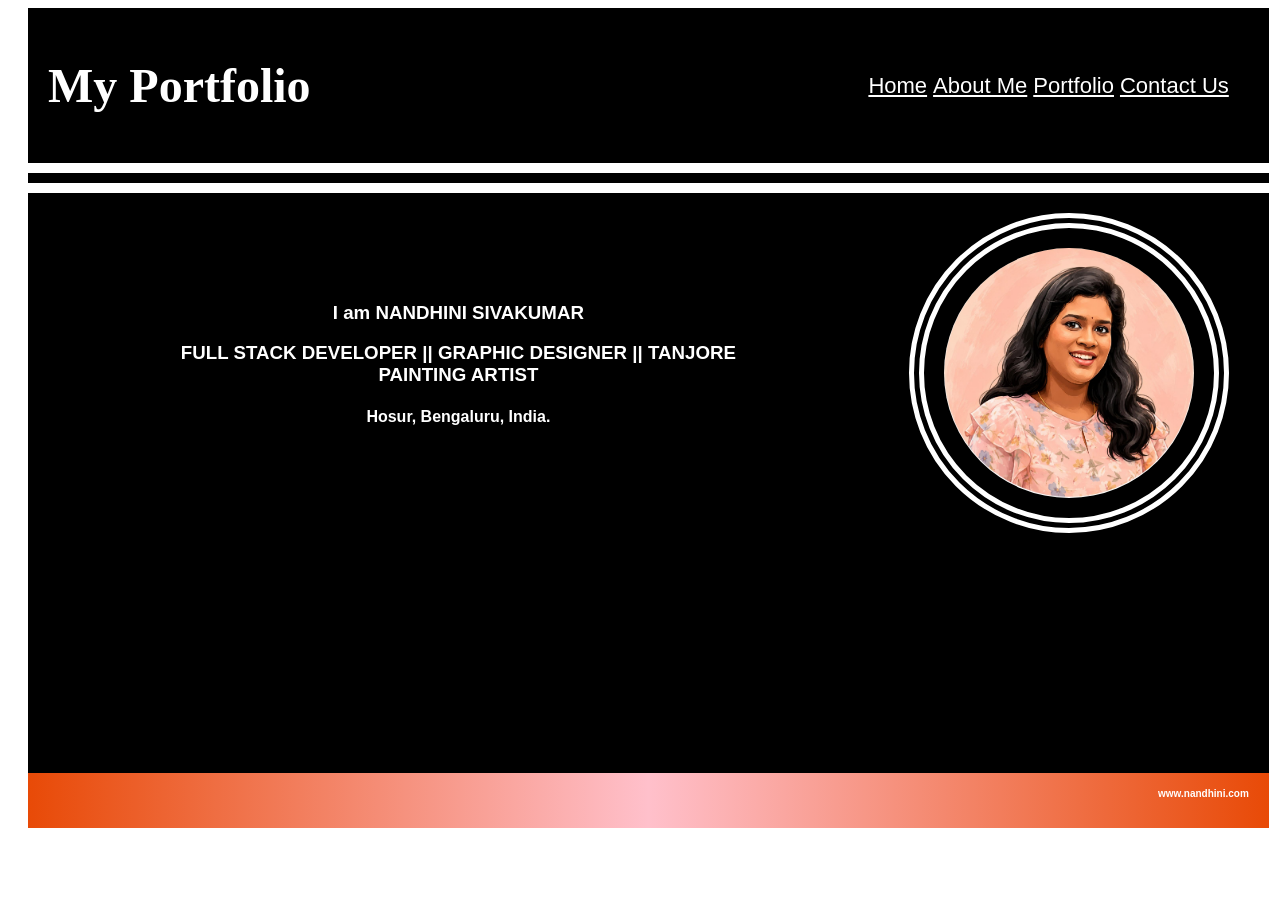
<file: index.html>
<!DOCTYPE html>
<html lang="en">
<head>
    <meta charset="UTF-8">
    <meta name="viewport" content="width=device-width, initial-scale=1.0">
    <meta name="author"content="nandhini">
    <title>Nandhini's Portfolio</title>
    <link rel="stylesheet" href="assstylesheet.css" type="text/css"/>
   <style>
     
        section{

            background-color: black;
            margin-left: 20px;
            margin-right:20px;
            padding-right:40px;
            padding-top: 20px;
            padding-bottom: 20px;
            height:60vh;
            width:95%;
            display:flex;
        
            justify-content: space-between;
          
        } 
         article{
            background-color: black;
            color: white;
            font-family: Arial, Helvetica, sans-serif;
            height:150px;
            width:1500px;
            margin-left: 100px;
            margin-right:20px;
            margin-top:20px;
            padding: 50px;
            justify-content: space-between;
            text-align: center;

        }
        img{
            
            float:right;
            border-radius: 400px;
            border-style: double;
            border-color:white;
            border-width: 15px;
            
            padding-left: 20px;
            padding-right:20px;
            padding-top:20px;
            padding-bottom:20px;
            margin-left:100px;
        }
        </style>
        
</head>
<body>
    <header>
        <h1>My Portfolio</h1>
        <nav>
         <a href="index.html">Home</a>
        <a href="AboutMe.html">About Me</a>
       
        <a href="portfolio.html">Portfolio</a>
        <a href="contactus.html">Contact Us</a>
        </nav>
    </header>

     
    <section>
        <article>
            <h1>I am NANDHINI SIVAKUMAR</h1>
            <h3 align="center">FULL STACK DEVELOPER || GRAPHIC DESIGNER || TANJORE PAINTING ARTIST</h3>
             <h4 align="center">Hosur, Bengaluru, India.</h4>
        </article>
    
       
         <img src="pics/nandhini.jpeg" alt="Image not loading" height="250px" width="250px">
        
    </section>

    <footer>
        <p align="right"><b>www.nandhini.com</b></p>
    </footer>

</body>
</html>
</file>
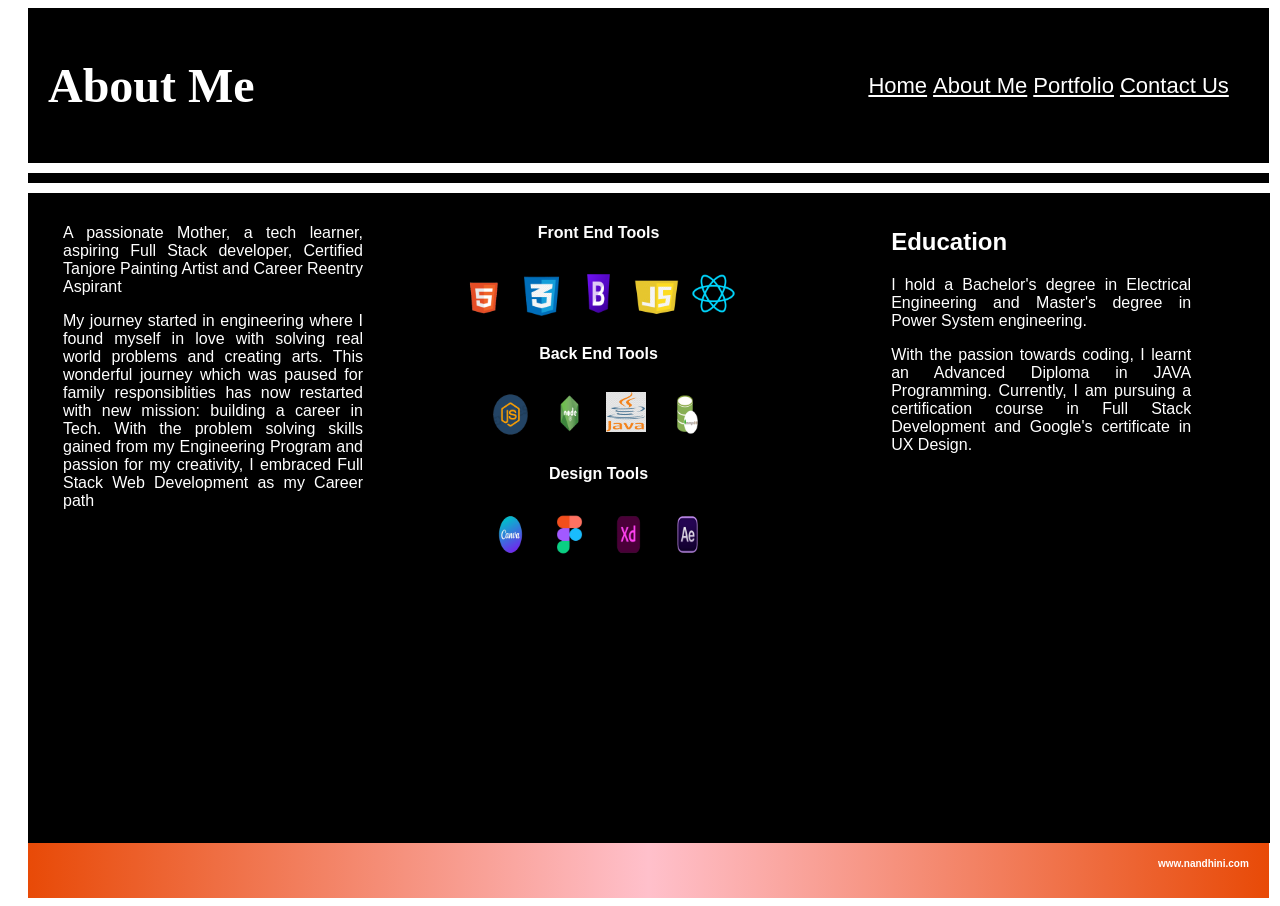
<file: AboutMe.html>
<!DOCTYPE html>
<html lang="en">
<head>
    <meta charset="UTF-8">
    <meta name="viewport" content="width=device-width, initial-scale=1.0">
    <title>AboutMe</title>
     <link rel="stylesheet" href="assstylesheet.css" type="text/css"/>
     
    <style>
        section{

            background-color: black;
            margin-left: 20px;
            margin-right:20px;
            padding-top:10px;
            padding-bottom:10px;
            padding-left:30px;
            padding-right:30px;
            height:70vh;
            width:93.5%;
            display:grid;
            grid-template-columns:30% 35% 30%;
            gap:30px;
            
          
        } 
    .aboutme{
        
        background-color: black;
        height:70vh;
        width:300px;
        padding:5px;
        font-family: Arial, Helvetica, sans-serif;
        font-size: 1em;
        color: white;
        text-align: justify;
    
    
     }
     .education{
        
        background-color: black;
        height:70vh;
        width:300px;
        padding:5px;
        font-family: Arial, Helvetica, sans-serif;
        font-size: 1em;
        color: white;
        text-align: justify;
     }
     .skillset{
        width:300px;
        color:white;
        background-color: black;
        height:70vh;
        font-family: Arial, Helvetica, sans-serif;
        padding-left: 5px;
        padding-right:5px;
        align-items: center;
        display:flex;
        flex-direction: column;
        flex-wrap: wrap;
        
     }
     .Front{
        width:300px;
        height:60px;
        background-color: black;
        display:flex;
    justify-content: space-evenly;
        flex-direction: row;
        flex-wrap: wrap;
        align-items: center;
        padding-left: 1px;
        padding-right: 1px;
        
     }
     .back{
        width:250px;
        height:60px;
        background-color: black;
        display:flex;
        justify-content: space-evenly;
        flex-direction: row;
        flex-wrap: wrap;
        align-items: center;
         padding-left: 1px;
        padding-right: 1px;
        
     }
     .icon{
        width:45px;
        height:45px;
        background-color: black;
        align-items: center;
        justify-content: center;
     }
     </style> 
</head>
<body>
  <header><h1><b>About Me</b></h1>
    <nav>
        
       <a href="index.html">Home</a>
        <a href="AboutMe.html">About Me</a>
       
        <a href="portfolio.html">Portfolio</a>
        <a href="contactus.html">Contact Us</a>
        </nav>
    
</header>
    <section>
       <article class="aboutme">
        <p>A passionate Mother, a tech learner, aspiring Full Stack developer, Certified Tanjore Painting Artist and Career Reentry Aspirant
       </p> 
    <p> My journey started in engineering where I found myself in love with solving real world problems and creating arts. 
       This wonderful journey which was paused for family responsiblities has now restarted with new mission: building a career in Tech. 
       With the problem solving skills gained from my Engineering Program and passion for my creativity, I embraced Full Stack Web Development as my Career path</p>
</p></article>

 <div class="skillset">

    <h4>Front End Tools</h4>
    <div class="Front">
        
       <div class="icon"><img src="pics/html.ico" alt="HTML"width="45px"height="45px"> </div>
      <div class="icon"> <img src="pics/css.ico" alt="CSS"width="45px"height="45px"></div>
      <div class="icon"><img src="pics/bootstrap.ico" alt="Bootstrap"width="45px"height="45px"> </div>
      <div class="icon"> <img src="pics/js.ico" alt="javascript"width="45px"height="45px"></div>
      <div class="icon"> <img src="pics/react.ico" alt="react"width="45px"height="45px"></div>
    </div>
    <h4>Back End Tools</h4>
    <div class="back">
        
       <div class="icon"><img src="pics/express.ico" alt="Express JS"width="45px"height="45px"> </div>
      <div class="icon"> <img src="pics/nodejs.ico" alt="Node JS"width="45px"height="45px"></div>
      <div class="icon"><img src="pics/java.ico" alt="JAVA"width="40px"height="40px"> </div>
      <div class="icon"> <img src="pics/mongoDB.ico" alt="javascript"width="45px"height="45px"></div>
      
    </div>
    <h4>Design Tools</h4>
    <div class="back">
    <div class="icon"><img src="pics/canva.ico" alt="Canva"width="45px"height="45px"> </div>
      <div class="icon"> <img src="pics/figma.ico" alt="Figma"width="45px"height="45px"></div>
      <div class="icon"><img src="pics/adobexd.ico" alt="Adobe XD"width="45px"height="45px"> </div>
      <div class="icon"> <img src="pics/ae.ico" alt="After Effects"width="45px"height="45px"></div>
</div>
   

</div>
<article class="education">
    <h2 allign="center"><b>Education</b></h2>
    <p> I hold a Bachelor's degree in Electrical Engineering and Master's degree in Power System engineering. 
      </p><p>  With the passion towards coding, I learnt an Advanced Diploma in JAVA Programming.
    Currently, I am pursuing a certification course in Full Stack Development and Google's certificate in UX Design.</p>
</article>


    </section> 
     <footer>
        <p align="right"><b>www.nandhini.com</b></p>
    </footer>  
</body>
</html>
</file>
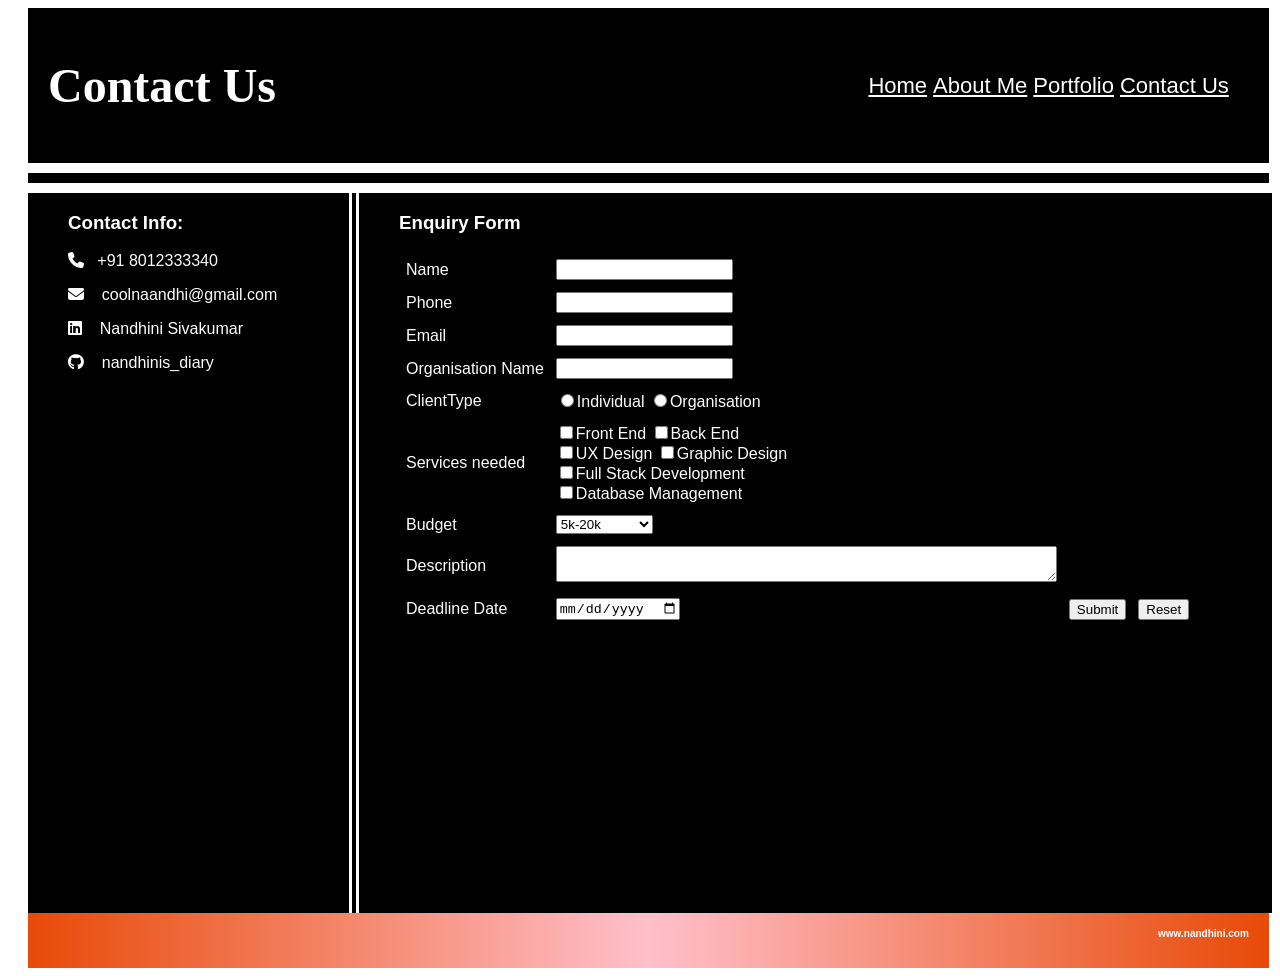
<file: contactus.html>
<!DOCTYPE html>
<html lang="en">
<head>
    <meta charset="UTF-8">
    <meta name="viewport" content="width=device-width, initial-scale=1.0">
    <title>Contact Page</title>
    <link rel="stylesheet" href="assstylesheet.css" type="text/css"/>
    <link rel="stylesheet" href="https://cdnjs.cloudflare.com/ajax/libs/font-awesome/6.5.0/css/all.min.css">
<style>
    .contact
    {
        display:grid;
        grid-template-columns:25% 70%;
        grid-template-rows: 80vh;
        grid-template-areas:"con conf";
        gap:40px;
        background-color: black;
        font-family: Arial, Helvetica, sans-serif;
        color: white;
        margin-left:20px;
    
        padding-left:40px;
        
        padding-right:40px;
    }
    .detail{
        grid-area:con;
        border-top:0px;
        border-left: 0px;
        border-right: 10px;
        border-left:0px;
        border-bottom:0px;
        border-color: white;
        border-style: double;
    }
    .contactform{
        grid-area: conf;
    }
    .tableform td{
        padding:5px;
    }
  
    
</style>
    
</head> 
<body>
    <header><h1>Contact Us</h1>
        <nav>
             <a href="index.html">Home</a>
             <a href="AboutMe.html">About Me</a>
       
             <a href="portfolio.html">Portfolio</a>
             <a href="contactus.html">Contact Us</a>
        </nav>
        </header>
        <section class="contact">
            <div class="detail"> 
                <h3>Contact Info: </h3>
                 
                 <p><i class="fa-solid fa-phone"></i>&nbsp;&nbsp;&nbsp;+91 8012333340</pre></p>
                  <p><i class="fa-solid fa-envelope"></i>&nbsp;&nbsp;&nbsp;  coolnaandhi@gmail.com</pre> </p>
                   <p><i class="fa-brands fa-linkedin"></i>&nbsp;&nbsp;&nbsp;  Nandhini Sivakumar</pre></p>
                    <p><i class="fa-brands fa-github"></i>&nbsp;&nbsp;&nbsp; nandhinis_diary</pre></p>
                   </div>
                   <div class="contactform">
                    <h3>Enquiry Form</h3>
                    <form action="success.html" method="get">
                    <table class="tableform"style height:800px;text-align: center;>
                        <tr>
                            <td><label>Name</label></td>
                            <td><input type="txt" name="name" value="" required></td>
                        </tr>
                         <tr>
                            <td><label>Phone</label></td>
                            <td><input type="tel" name="phone" value="" min="0" max="0" pattern[0-9]{10} required></td>
                        </tr>
                         <tr>
                            <td><label>Email</label></td>
                            <td><input type="email" name="Email" value="" required></td>
                    
                        </tr>
                         
                         <tr>
                            <td><label>Organisation Name</label></td>
                            <td><input type="txt" name="companyname" value=""></td>
    
                        </tr>
                        <tr>
                            <td><label>ClientType</label></td>
                            <td><input type="radio" name="ClientType" value="">Individual
                             <input type="radio" name="ClientType" value="">Organisation</td>
                        </tr>
                        <tr>
                            <td><label>Services needed</label></td>
                            <td><input type="checkbox" name="tools" value="Front End">Front End
                             <input type="checkbox" name="tools" value="Back End">Back End<br>
                             
                             <input type="checkbox" name="tools" value="UX design">UX Design
                             <input type="checkbox" name="tools" value="Graphic Design">Graphic Design<br>
                             <input type="checkbox" name="tools" value="Fullstack">Full Stack Development<br>
                             <input type="checkbox" name="tools" value="Database Management">Database Management</td>
                            </td>
                        </tr>
                        <tr>

                            <td><label>Budget</label></td>
                            <td><select>
                                <option>5k-20k</option>
                                <option>20-50k</option>
                                <option>50-100k</option>
                                <option>Hourly Basis</option>
                
                            </select></td>

                            
                        </tr>
                        <tr>
                            <td><label>Description</label>
                            <td><textarea cols="60"rows="2" value="description"> </textarea></td>
                        </tr>
                         <tr>
                           <td><label>Deadline Date</label></td>
                            <td><input type="date" name="deadline" value=""></td>
                            <td><input type="submit" value="Submit"></td>
                            <td><input type="reset" value="Reset"></td>
                         </tr>
                    </table>
                    </form>
                   </div>
                  
        </section>
         <footer>
        <p align="right"><b>www.nandhini.com</b></p>
    </footer>
        
</body>
</html>
</file>
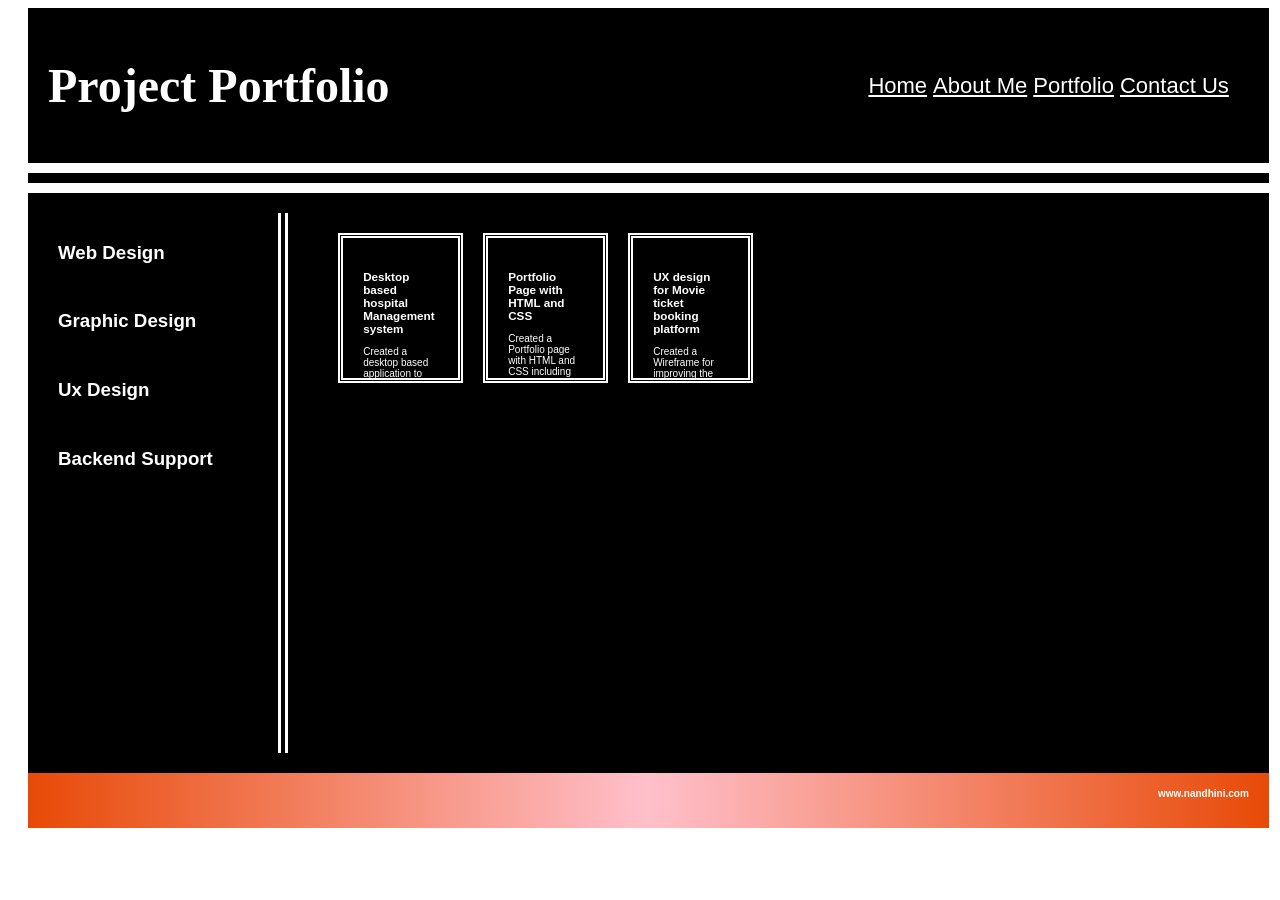
<file: portfolio.html>
<!DOCTYPE html>
<html lang="en">
<head>
    <meta charset="UTF-8">
    <meta name="viewport" content="width=device-width, initial-scale=1.0">
    <title>Portfoliopage</title>
     <link rel="stylesheet" href="assstylesheet.css" type="text/css"/>
      <style> section{

            background-color: black;
            margin-left: 20px;
            margin-right:20px;
            padding:20px;
            width:95%;
            display:grid;
            grid-template-columns: 20% 75%;
            grid-template-rows: 60vh;
            grid-template-areas: "pro sp";
            gap:30px;
            font-family: Arial, Helvetica, sans-serif;
          
        } 
        .project{
            grid-area: pro;
            color:white;
            padding:10px;
            border-right: 10px;
            border-left: 0px;
            border-top: 0px;
            border-bottom: 0px;
            border-color: white;
            border-style: double;
            background-color: black;
        }
        .sec{
            background-color: black;
            height:50px;
            width:200px;
            
        }
        .sec:hover{
            background-color:black;
             border-right: 0px;
            border-left: 0px;
            border-top: 0px;
            border-bottom: 5px;
            border-color: white;
            border-style: solid;
        }
        .space{
            grid-area:sp;
            padding:10px;
            display:flex;
            flex-wrap:wrap;
            background-color: black;
            
:
        
        }
        .proimg{
            height:100px;
            width:75px;
            background-color: black;
            margin:10px;
            border-style:double;
            border-width: 5px;
            border-color: white;
            justify-content: center;
            align-items: center;
            padding:20px;
            color: white;
            overflow: hidden;
            font-size: 10px;

        }
        .proimg:hover{
            height:200px;
            width:500px;
            background-color: black;
            margin:10px;
            border-style:solid;
            border-width: 7px;
            border-color: white;
            justify-content: center;
            align-items: center;
            padding:20px;
            color: white;
            transition:1s;
            font-size:20px;




        }
        </style>
</head>
<body>
    <header>
        <h1>Project Portfolio</h1>

       <nav>
        
       <a href="index.html">Home</a>
        <a href="AboutMe.html">About Me</a>
       
        <a href="portfolio.html">Portfolio</a>
        <a href="contactus.html">Contact Us</a>
        </nav>
</header>
<section>
        <div class="project">
        <div class="sec">
            <h3>Web Design</h3></div>
             <div class="sec">
            <h3>Graphic Design</h3></div>
             <div class="sec">
            <h3>Ux Design</h3></div>
             <div class="sec">
            <h3>Backend Support</h3></div>

       
        </div>
        <div class="space">
            <div class="proimg">
                <h3>Desktop based hospital Management system</h3>
                <p>Created a desktop based application to manage patient data and prescriptions using core JAVA.
                    Data are stored in Microsoft Access and retrived and updated with SQL queries </p>
            </div>
             <div class="proimg">
                <h3>Portfolio Page with HTML and CSS</h3>
                <p>Created a Portfolio page with HTML and CSS including landing pages, animations,transients, gradients and form validations</p>
            </div>
             <div class="proimg">
                <h3>UX design for Movie ticket booking platform</h3>
                <p>Created a Wireframe for improving the UX design of exsisting movie booking app </p>
            </div>
             
             
        </div>

</section>
 <footer>
        <p align="right"><b>www.nandhini.com</b></p>
    </footer>
</body>
</html>
</file>
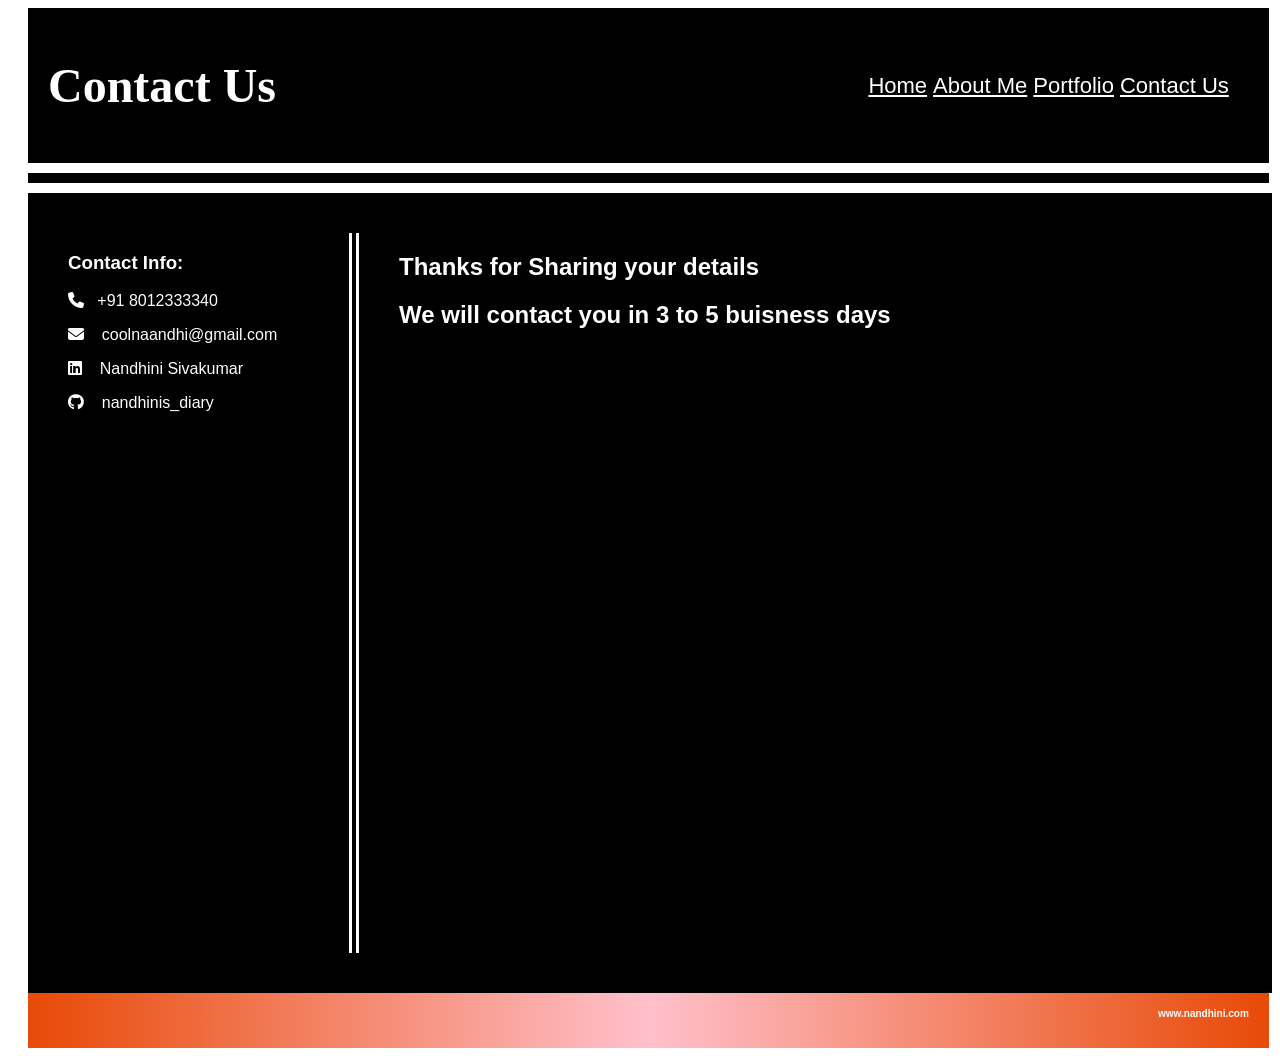
<file: success.html>
<!DOCTYPE html>
<html lang="en">
<head>
    <meta charset="UTF-8">
    <meta name="viewport" content="width=device-width, initial-scale=1.0">
    <title>Contact Page</title>
    <link rel="stylesheet" href="assstylesheet.css" type="text/css"/>
    <link rel="stylesheet" href="https://cdnjs.cloudflare.com/ajax/libs/font-awesome/6.5.0/css/all.min.css">
<style>
    .contact
    {
        display:grid;
        grid-template-columns:25% 70%;
        grid-template-rows: 80vh;
        grid-template-areas:"con conf";
        gap:40px;
        background-color: black;
        font-family: Arial, Helvetica, sans-serif;
        color: white;
        margin-left:20px;
        padding:40px;
    }
    .detail{
        grid-area:con;
        border-top:0px;
        border-left: 0px;
        border-right: 10px;
        border-left:0px;
        border-bottom:0px;
        border-color: white;
        border-style: double;
    }
   .contactform{
    align-items: center;
    
   }
  
    
</style>
    
</head> 
<body>
    <header><h1>Contact Us</h1>
        <nav>
             <a href="index.html">Home</a>
             <a href="AboutMe.html">About Me</a>
       
             <a href="portfolio.html">Portfolio</a>
             <a href="contactus.html">Contact Us</a>
        </nav>
        </header>
        <section class="contact">
            <div class="detail"> 
                <h3>Contact Info: </h3>
                 
                 <p><i class="fa-solid fa-phone"></i>&nbsp;&nbsp;&nbsp;+91 8012333340</pre></p>
                  <p><i class="fa-solid fa-envelope"></i>&nbsp;&nbsp;&nbsp;  coolnaandhi@gmail.com</pre> </p>
                   <p><i class="fa-brands fa-linkedin"></i>&nbsp;&nbsp;&nbsp;  Nandhini Sivakumar</pre></p>
                    <p><i class="fa-brands fa-github"></i>&nbsp;&nbsp;&nbsp; nandhinis_diary</pre></p>
                   </div>
                   <div class="contactform">
                    
                    <h1>Thanks for Sharing your details</h1>
                    <h2> We will contact you in 3 to 5 buisness days</h2>
                    
                   </div>
                  
        </section>
         <footer>
        <p align="right"><b>www.nandhini.com</b></p>
    </footer>
        
</body>
</html>
</file>
<file: assstylesheet.css>
header{
        background-color:black;
        height:15vh;
        width:95%;
        display:flex;
        font-size: 1.5em;
        color: white;
        margin-left: 20px;
        margin-right: 20px;
        justify-content: space-between;
        align-items: center;
        border-style: double;
        border-color: white;
        border-left-width: 0px;
        border-right-width: 0px;
        border-top-width: 0px;
        border-bottom-width: 30px;
        padding-left:20px;
        padding-right:20px;
        padding-top:10px;
        padding-bottom:10px;
        
    
    }
    a{
            font-size:22px;
            color:white;
            font-family: Arial, Helvetica, sans-serif;
            justify-content: right;
            justify-content: space-evenly;
            

        }
    nav{
            margin-left:20px;
            margin-right: 20px;
            justify-content: space-between;
            
        }
        
       

        footer{
            background: linear-gradient(to right,rgb(232, 74, 7),pink,rgb(232, 74, 7));
            height:5vh;
            width:95%;
            font-size:10px;
            font-family: Arial, Helvetica, sans-serif;
            color: white;
            margin-left: 20px;
            margin-right:20px;
            padding:5px 20px;
        }
</file>
